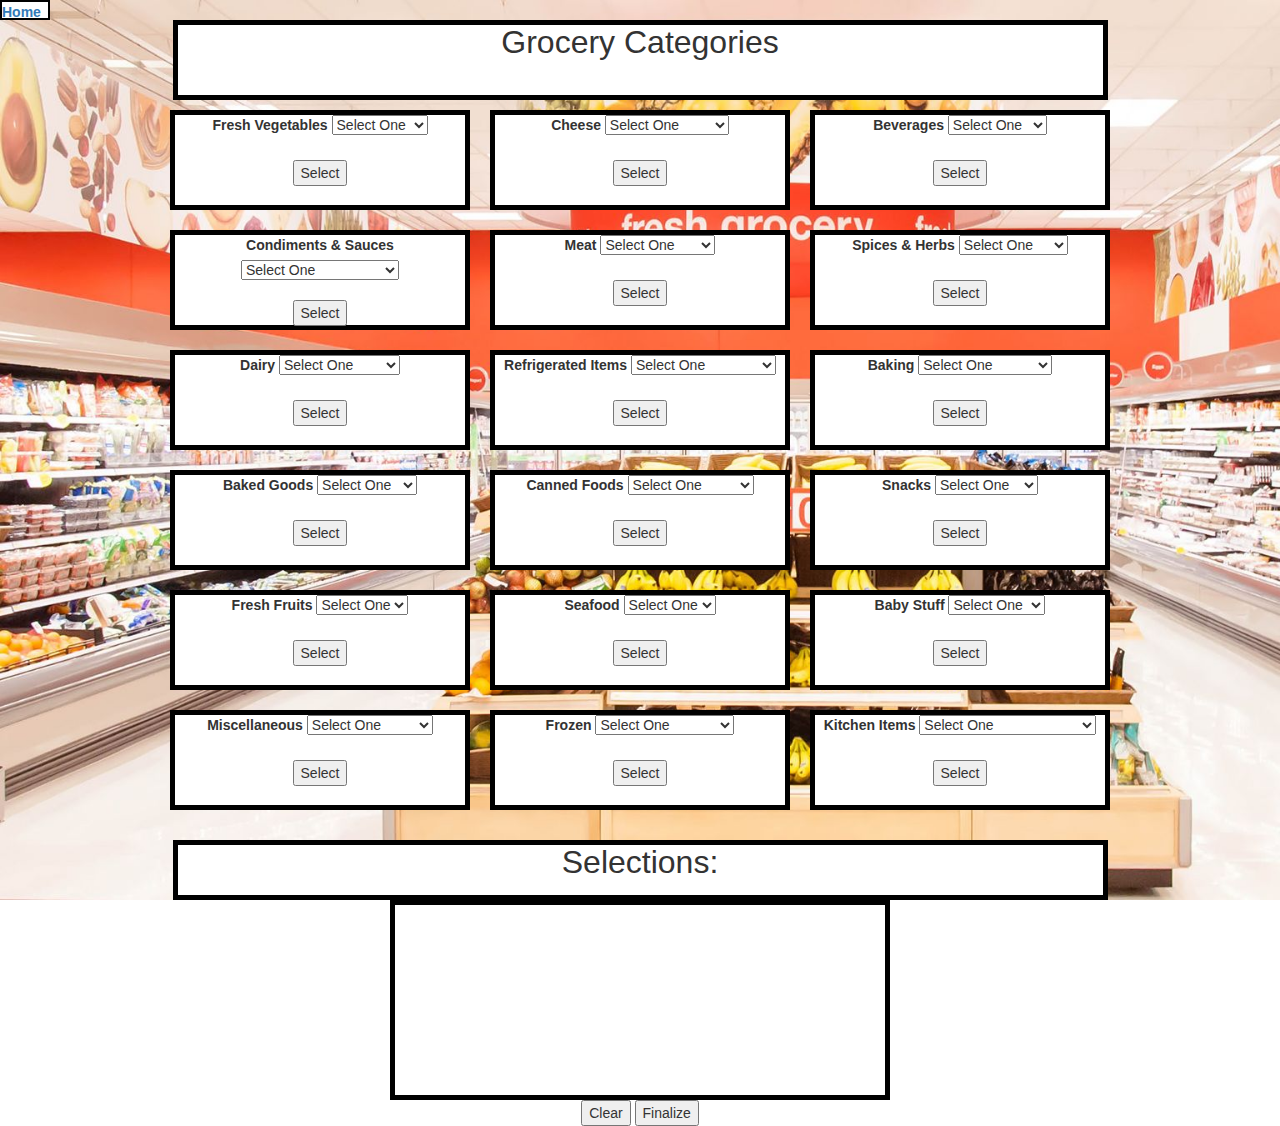
<file: grocerylist/target/classes/static/groceries.html>
<!DOCTYPE html>
<html lang="en">

<head>
    <meta charset="UTF-8">
    <meta name="viewport" content="width=device-width, initial-scale=1.0">
    <title>Groceries</title>
    <link rel="stylesheet" href="https://maxcdn.bootstrapcdn.com/bootstrap/3.3.7/css/bootstrap.min.css"
    integrity="sha384-BVYiiSIFeK1dGmJRAkycuHAHRg32OmUcww7on3RYdg4Va+PmSTsz/K68vbdEjh4u" crossorigin="anonymous">
    <link rel="stylesheet" href="capstonestyle.css">
    <style>
        body {
          background-image: url('./images/groceryaisle.jpg');
          background-repeat: no-repeat;
          background-size: cover;
          background-attachment: fixed;
        }
      </style>
      
</head>

<body>
    <div id="homebutton">
    <a href="http://localhost:8080">Home</a>
</div>
    <h2 id="top_headline">Grocery Categories</h2>
    <form>
    <div class="container">
        <div class="dropDown">
        <label for="freshVeg">Fresh Vegetables</label>
        <select id="freshVeg">
            <option value="">Select One</option>
            <option value="Asparagus - Fresh Vegetables">Asparagus</option>
            <option value="Broccoli - Fresh Vegetables">Broccoli</option>
            <option value="Carrots - Fresh Vegetables">Carrots</option>
            <option value="Cauliflower - Fresh Vegetables">Cauliflower</option>
            <option value="Celery - Fresh Vegetables">Celery</option>
            <option value="Corn - Fresh Vegetables">Corn</option>
            <option value="Cucumbers - Fresh Vegetables">Cucumbers</option>
            <option value="Lettuce - Fresh Vegetables">Lettuce</option>
            <option value="Mushrooms - Fresh Vegetables">Mushrooms</option>
            <option value="Onions - Fresh Vegetables">Onions</option>
            <option value="Peppers - Fresh Vegetables">Peppers</option>
            <option value="Potatoes - Fresh Vegetables">Potatoes</option>
            <option value="Spinach - Fresh Vegetables">Spinach</option>
            <option value="Squash - Fresh Vegetables">Squash</option>
            <option value="Zucchini - Fresh Vegetables">Zucchini</option>
            <option value="Tomatoes - Fresh Vegetables">Tomatoes</option>
            <option value="Greens - Fresh Vegetables">Greens</option>

        </select><br><br>
        <button type="button" onclick="addCategory('freshVeg')">Select</button>
        <br><br>
    </div>
    <div class="dropDown">
        <label for="cheese">Cheese</label>
        <select id="cheese">
            <option value="">Select One</option>
            <option value="Bleu Cheese - Cheese">Bleu Cheese</option>
            <option value="Cheddar - Cheese">Cheddar</option>
            <option value="Cottage Cheese - Cheese">Cottage Cheese</option>
            <option value="Cream Cheese - Cheese">Cream Cheese</option>
            <option value="Feta - Cheese">Feta</option>
            <option value="Goat Cheese - Cheese">Goat Cheese</option>
            <option value="Mozzarella - Cheese">Mozzarella</option>
            <option value="Parmesan - Cheese">Parmesan</option>
            <option value="Provolone - Cheese">Provolone</option>
            <option value="Ricotta - Cheese">Ricotta</option>
            <option value="Sandwich slices - Cheese">Sandwich slices</option>
            <option value="Swiss - Cheese">Swiss</option>
        </select>
        <br><br>
        <button type="button" onclick="addCategory('cheese')">Select</button>
        <br><br>
    </div>
    <div class="dropDown">
        <label for="beverages">Beverages</label>
        <select id="beverages">
            <option value="">Select One</option>
            <option value="Beer - Beverages">Beer</option>
            <option value="Club Soda - Beverages">Club Soda</option>
            <option value="Champagne - Beverages">Champagne</option>
            <option value="Milk - Beverages">Milk</option>
            <option value="Juice - Beverages">Juice</option>
            <option value="Mixers - Beverages">Mixers</option>
            <option value="Red Wine - Beverages">Red Wine</option>
            <option value="White Wine - Beverages">White Wine</option>
            <option value="Saké - Beverages">Saké</option>
            <option value="Soda pop - Beverages">Soda pop</option>
            <option value="Sports drink - Beverages">Sports drink</option>
            <option value="Tonic - Beverages">Tonic</option>
        </select>
        <br><br>
        <button type="button" onclick="addCategory('beverages')">Select</button>
        <br><br>
    </div>
    <div class="dropDown">
        <label for="condiments">Condiments & Sauces</label>
        <select id="condiments">
            <option value="">Select One</option>
            <option value="BBQ sauce - Condiments & Sauces">BBQ sauce</option>
            <option value="Gravy - Condiments & Sauces">Gravy</option>
            <option value="Honey - Condiments & Sauces">Honey</option>
            <option value="Hot sauce - Condiments & Sauces">Hot sauce</option>
            <option value="Jam - Condiments & Sauces">Jam</option>
            <option value="Ketchup - Condiments & Sauces">Ketchup</option>
            <option value="Mayonnaise - Condiments & Sauces">Mayonnaise</option>
            <option value="Pasta sauce - Condiments & Sauces">Pasta sauce</option>
            <option value="Relish - Condiments & Sauces">Relish</option>
            <option value="Salad dressing - Condiments & Sauces">Salad dressing</option>
            <option value="Salsa - Condiments & Sauces">Salsa</option>
            <option value="Soy sauce - Condiments & Sauces">Soy sauce</option>
            <option value="Steak sauce - Condiments & Sauces">Steak sauce</option>
            <option value="Syrup - Condiments & Sauces">Syrup</option>
            <option value="Worcestershire sauce - Condiments & Sauces">Worcestershire sauce</option>
            <option value="Jelly - Condiments & Sauces">Jelly</option>
            <option value="Preserves - Condiments & Sauces">Preserves</option>
            <option value="Mustard - Condiments & Sauces">Mustard</option>
        </select>
        <br><br>
        <button type="button" onclick="addCategory('condiments')">Select</button>
        <br><br>
    </div>
    <div class="dropDown">
        <label for="meat">Meat</label>
        <select id="meat">
            <option value="">Select One</option>
            <option value="Bacon - Meat">Bacon</option>
            <option value="Beef - Meat">Beef</option>
            <option value="Chicken - Meat">Chicken</option>
            <option value="Ground beef - Meat">Ground beef</option>
            <option value="Ham - Meat">Ham</option>
            <option value="Hot dogs - Meat">Hot dogs</option>
            <option value="Lunchmeat - Meat">Lunchmeat</option>
            <option value="Turkey - Meat">Turkey</option>
            <option value="Pork - Meat">Pork</option>
            <option value="Ground Turkey - Meat">Ground Turkey</option>
            <option value="Sausage - Meat">Sausage</option>
        </select>
        <br><br>
        <button type="button" onclick="addCategory('meat')">Select</button>
        <br><br>
    </div>
    <div class="dropDown">
        <label for="spices">Spices & Herbs</label>
        <select id="spices">
            <option value="">Select One</option>
            <option value="Basil - Spices & Herbs">Basil</option>
            <option value="Black pepper - Spices & Herbs">Black pepper</option>
            <option value="Cilantro - Spices & Herbs">Cilantro</option>
            <option value="Cinnamon - Spices & Herbs">Cinnamon</option>
            <option value="Garlic - Spices & Herbs">Garlic</option>
            <option value="Ginger - Spices & Herbs">Ginger</option>
            <option value="Mint - Spices & Herbs">Mint</option>
            <option value="Oregano - Spices & Herbs">Oregano</option>
            <option value="Paprika - Spices & Herbs">Paprika</option>
            <option value="Parsley - Spices & Herbs">Parsley</option>
            <option value="Red pepper - Spices & Herbs">Red pepper</option>
            <option value="Salt - Spices & Herbs">Salt</option>
            <option value="Vanilla extract - Spices & Herbs">Vanilla extract</option>
        </select>
        <br><br>
        <button type="button" onclick="addCategory('spices')">Select</button>
        <br><br>
    </div>
    <div class="dropDown">
        <label for="dairy">Dairy</label>
        <select id="dairy">
            <option value="">Select One</option>
            <option value="Butter - Dairy">Butter</option>
            <option value="Cottage cheese - Dairy">Cottage cheese</option>
            <option value="Half &amp; half - Dairy">Half &amp; half</option>
            <option value="Milk - Dairy">Milk</option>
            <option value="Sour cream - Dairy">Sour cream</option>
            <option value="Whipped cream - Dairy">Whipped cream</option>
            <option value="Yogurt - Dairy">Yogurt</option>
            <option value="Margarine - Dairy">Margarine</option>
        </select>
        <br><br>
        <button type="button" onclick="addCategory('dairy')">Select</button>
        <br><br>
    </div>
    <div class="dropDown">
        <label for="refrigerated">Refrigerated Items</label>
        <select id="refrigerated">
            <option value="">Select One</option>
            <option value="Bagels - Refrigerated Items">Bagels</option>
            <option value="Chip dip - Refrigerated Items">Chip dip</option>
            <option value="Eggs - Refrigerated Items">Eggs</option>
            <option value="English muffins - Refrigerated Items">English muffins</option>
            <option value="Fruit juice - Refrigerated Items">Fruit juice</option>
            <option value="Hummus - Refrigerated Items">Hummus</option>
            <option value="Ready-bake breads - Refrigerated Items">Ready-bake breads</option>
            <option value="Tofu - Refrigerated Items">Tofu</option>
            <option value="Tortillas - Refrigerated Items">Tortillas</option>
        </select>
        <br><br>
        <button type="button" onclick="addCategory('refrigerated')">Select</button>
        <br><br>
    </div>
    <div class="dropDown">
        <label for="baking">Baking</label>
        <select id="baking">
            <option value="">Select One</option>
            <option value="Baking powder - Baking">Baking powder</option>
            <option value="Bread crumbs - Baking">Bread crumbs</option>
            <option value="Cake mix - Baking">Cake mix</option>
            <option value="Cake icing - Baking">Cake icing</option>
            <option value="Chocolate chips - Baking">Chocolate chips</option>
            <option value="Flour - Baking">Flour</option>
            <option value="Shortening - Baking">Shortening</option>
            <option value="Sugar - Baking">Sugar</option>
            <option value="Sugar substitute - Baking">Sugar substitute</option>
            <option value="Yeast - Baking">Yeast</option>
            <option value="Baking soda - Baking">Baking soda</option>
            <option value="Brownie Mix - Baking">Brownie Mix</option>
            <option value="Cake Decorations - Baking">Cake Decorations</option>
            <option value="Cocoa powder - Baking">Cocoa powder</option>
        </select>
        <br><br>
        <button type="button" onclick="addCategory('baking')">Select</button>
        <br><br>
    </div>
    <div class="dropDown">
        <label for="baked">Baked Goods</label>
        <select id="baked">
            <option value="">Select One</option>
            <option value="Bagels - Baked Goods">Bagels</option>
            <option value="Buns - Baked Goods">Buns</option>
            <option value="Cake - Baked Goods">Cake</option>
            <option value="Donuts - Baked Goods">Donuts</option>
            <option value="Fresh bread - Baked Goods">Fresh bread</option>
            <option value="Pie - Baked Goods">Pie</option>
            <option value="Pita bread - Baked Goods">Pita bread</option>
            <option value="Sliced bread - Baked Goods">Sliced bread</option>
            <option value="Croissants - Baked Goods">Croissants</option>
            <option value="Rolls - Baked Goods">Rolls</option>
            <option value="Cookies - Baked Goods">Cookies</option>
            <option value="Pastries - Baked Goods">Pastries</option>
        </select>
        <br><br>
        <button type="button" onclick="addCategory('baked')">Select</button>
        <br><br>
    </div>
    <div class="dropDown">
        <label for="canned">Canned Foods</label>
        <select id="canned">
            <option value="">Select One</option>
            <option value="Applesauce - Canned Foods">Applesauce</option>
            <option value="Baked beans - Canned Foods">Baked beans</option>
            <option value="Broth - Canned Foods">Broth</option>
            <option value="Fruit - Canned Foods">Fruit</option>
            <option value="Olives - Canned Foods">Olives</option>
            <option value="Tinned meats - Canned Foods">Tinned meats</option>
            <option value="Tuna - Canned Foods">Tuna</option>
            <option value="Soup - Canned Foods">Soup</option>
            <option value="Tomatoes - Canned Foods">Tomatoes</option>
            <option value="Veggies - Canned Foods">Veggies</option>
            <option value="Canned Chicken - Canned Foods">Canned Chicken</option>
            <option value="Chilli - Canned Foods">Chilli</option>
        </select>
        <br><br>
        <button type="button" onclick="addCategory('canned')">Select</button>
        <br><br>
    </div>
    <div class="dropDown">
        <label for="snacks">Snacks</label>
        <select id="snacks">
            <option value="">Select One</option>
            <option value="Candy - Snacks">Candy</option>
            <option value="Gum - Snacks">Gum</option>
            <option value="Cookies - Snacks">Cookies</option>
            <option value="Crackers - Snacks">Crackers</option>
            <option value="Dried fruit - Snacks">Dried fruit</option>
            <option value="Granola bars - Snacks">Granola bars</option>
            <option value="Mix - Snacks">Mix</option>
            <option value="Nuts - Snacks">Nuts</option>
            <option value="Seeds - Snacks">Seeds</option>
            <option value="Oatmeal - Snacks">Oatmeal</option>
            <option value="Popcorn - Snacks">Popcorn</option>
            <option value="Potato Chips - Snacks">Potato Chips</option>
            <option value="Pretzels - Snacks">Pretzels</option>
        </select>
        <br><br>
        <button type="button" onclick="addCategory('snacks')">Select</button>
        <br><br>
    </div>
    <div class="dropDown">
        <label for="fruit">Fresh Fruits</label>
        <select id="fruit">
            <option value="">Select One</option>
            <option value="Apples - Fresh Fruits">Apples</option>
            <option value="Avocados - Fresh Fruits">Avocados</option>
            <option value="Bananas - Fresh Fruits">Bananas</option>
            <option value="Berries - Fresh Fruits">Berries</option>
            <option value="Cherries - Fresh Fruits">Cherries</option>
            <option value="Grapefruit - Fresh Fruits">Grapefruit</option>
            <option value="Grapes - Fresh Fruits">Grapes</option>
            <option value="Kiwis - Fresh Fruits">Kiwis</option>
            <option value="Lemons - Fresh Fruits">Lemons</option>
            <option value="Melon - Fresh Fruits">Melon</option>
            <option value="Nectarines - Fresh Fruits">Nectarines</option>
            <option value="Oranges - Fresh Fruits">Oranges</option>
            <option value="Peaches - Fresh Fruits">Peaches</option>
            <option value="Pears - Fresh Fruits">Pears</option>
            <option value="Plums - Fresh Fruits">Plums</option>
            <option value="Limes - Fresh Fruits">Limes</option>
        </select>
        <br><br>
        <button type="button" onclick="addCategory('fruit')">Select</button>
        <br><br>
    </div>
    <div class="dropDown">
        <label for="seafood">Seafood</label>
        <select id="seafood">
            <option value="">Select One</option>
            <option value="Catfish - Seafood">Catfish</option>
            <option value="Crab - Seafood">Crab</option>
            <option value="Lobster - Seafood">Lobster</option>
            <option value="Mussels - Seafood">Mussels</option>
            <option value="Oysters - Seafood">Oysters</option>
            <option value="Salmon - Seafood">Salmon</option>
            <option value="Shrimp - Seafood">Shrimp</option>
            <option value="Tilapia - Seafood">Tilapia</option>
            <option value="Tuna - Seafood">Tuna</option>
        </select>
        <br><br>
        <button type="button" onclick="addCategory('seafood')">Select</button>
        <br><br>
    </div>
    <div class="dropDown">
        <label for="baby">Baby Stuff</label>
        <select id="baby">
            <option value="">Select One</option>
            <option value="Baby food - Baby Stuff">Baby food</option>
            <option value="Diapers - Baby Stuff">Diapers</option>
            <option value="Formula - Baby Stuff">Formula</option>
            <option value="Baby Lotion - Baby Stuff">Baby Lotion</option>
            <option value="Baby wash - Baby Stuff">Baby wash</option>
            <option value="Baby Wipes - Baby Stuff">Baby Wipes</option>
        </select>
        <br><br>
        <button type="button" onclick="addCategory('baby')">Select</button>
        <br><br>
    </div>
    <div class="dropDown">
        <label for="misc">Miscellaneous</label>
        <select id="misc">
            <option value="">Select One</option>
            <option value="Bouillon cubes - Misc">Bouillon cubes</option>
            <option value="Cereal - Misc">Cereal</option>
            <option value="Coffee Filters - Misc">Coffee Filters</option>
            <option value="Instant potatoes - Misc">Instant potatoes</option>
            <option value="Lemon juice - Misc">Lemon juice</option>
            <option value="Mac & cheese - Misc">Mac &amp; cheese</option>
            <option value="Olive oil - Misc">Olive oil</option>
            <option value="Packaged meals - Misc">Packaged meals</option>
            <option value="Pancake mix - Misc">Pancake mix</option>
            <option value="Pasta - Misc">Pasta</option>
            <option value="Peanut butter - Misc">Peanut butter</option>
            <option value="Pickles - Misc">Pickles</option>
            <option value="Rice - Misc">Rice</option>
            <option value="Tea - Misc">Tea</option>
            <option value="Vegetable oil - Misc">Vegetable oil</option>
            <option value="Vinegar - Misc">Vinegar</option>
            <option value="Waffle mix - Misc">Waffle mix</option>
            <option value="Lime juice - Misc">Lime juice</option>
            <option value="Coffee Ground - Misc">Coffee Ground</option>
            <option value="Coffee Beans - Misc">Coffee Beans</option>
        </select>
        <br><br>
        <button type="button" onclick="addCategory('misc')">Select</button>
        <br><br>
    </div>
    <div class="dropDown">
        <label for="frozen">Frozen</label>
        <select id="frozen">
            <option value="">Select One</option>
            <option value="Frozen Breakfasts - Frozen">Frozen Breakfasts</option>
            <option value="Frozen Burritos - Frozen">Frozen Burritos</option>
            <option value="Fish sticks - Frozen">Fish sticks</option>
            <option value="Fries - Frozen">Fries</option>
            <option value="Tater tots - Frozen">Tater tots</option>
            <option value="Ice cream - Frozen">Ice cream</option>
            <option value="Sorbet - Frozen">Sorbet</option>
            <option value="Juice concentrate - Frozen">Juice concentrate</option>
            <option value="Pizza - Frozen">Pizza</option>
            <option value="Pizza Rolls - Frozen">Pizza Rolls</option>
            <option value="Popsicles - Frozen">Popsicles</option>
            <option value="TV Dinners - Frozen">TV Dinners</option>
            <option value="Frozen Vegetables - Frozen">Frozen Vegetables</option>
        </select>
        <br><br>
        <button type="button" onclick="addCategory('frozen')">Select</button>
        <br><br>
    </div>
    <div class="dropDown">
        <label for="kitchen">Kitchen Items</label>
        <select id="kitchen">
            <option value="">Select One</option>
            <option value="Aluminum foil - Kitchen">Aluminum foil</option>
            <option value="Napkins - Kitchen">Napkins</option>
            <option value="Non-stick spray - Kitchen">Non-stick spray</option>
            <option value="Paper towels - Kitchen">Paper towels</option>
            <option value="Plastic wrap - Kitchen">Plastic wrap</option>
            <option value="Sandwich / Freezer bags - Kitchen">Sandwich / Freezer bags</option>
            <option value="Wax paper - Kitchen">Wax paper</option>
        </select>
        <br><br>
        <button type="button" onclick="addCategory('kitchen')">Select</button>
        <br><br>
    </div>
</div>
</form>

    <br>
    <h2 id="list_title">Selections:</h2>
    <div id="selected-items-container">
        <span id="groceryList">
        </span>
      </div>
      <div id="buttons">
        <button type="button" onclick="clearSelections()">Clear</button>
        <button type="button" onclick="showSelection()">Finalize</button>
    </div>
 

    <script>
        function addCategory(categoryId) {
            var category = document.getElementById(categoryId).value;
            var list = document.getElementById("groceryList");
            var entry = document.createElement("li");
            entry.appendChild(document.createTextNode(category));
            list.appendChild(entry);
        }
        function clearSelections() {
            var list = document.getElementById("groceryList");
            while (list.firstChild) {
                list.removeChild(list.firstChild);
            }
        }
        function showSelection() {
            var list = document.getElementById("groceryList");
            var category = [];
            for (var i = 0; i < list.children.length; i++) {
                var chosenCategory = list.children[i].textContent;
                category.push(chosenCategory);
            }

            function downloadTextFile(text, filename) {
            var textFile;
            var downloadLink;

            textFile = new Blob([text], { type: "text/plain" });
            downloadLink = document.createElement("a");
            downloadLink.download = filename;
            downloadLink.href = window.URL.createObjectURL(textFile);
            downloadLink.style.display = "none";
            document.body.appendChild(downloadLink);
            downloadLink.click();
        }

        function exportTableToTXT(filename) {
            var list = document.getElementById("groceryList");
            var category = [];
            for (var i = 0; i < list.children.length; i++) {
                var chosenCategory = list.children[i].textContent;
                category.push(chosenCategory);
            }
            var text = category.join("\n");

            downloadTextFile(text, filename);
        }


           var message = "You have selected: " + category.join(", ");
          alert(message);
           exportTableToTXT('Shopping_List.txt');
           clearSelections();
       }


    </script>
     
    <script type="text/javascript" th:src="@{/webjars/jquery/3.2.1/jquery.min.js/}"></script>
    <script type="text/javascript" th:src="@{/webjars/bootstrap/3.3.7/js/bootstrap.min.js}"></script>
    <script src="https://maxcdn.bootstrapcdn.com/bootstrap/3.3.7/js/bootstrap.min.js"></script>

</body>

</html>
</file>
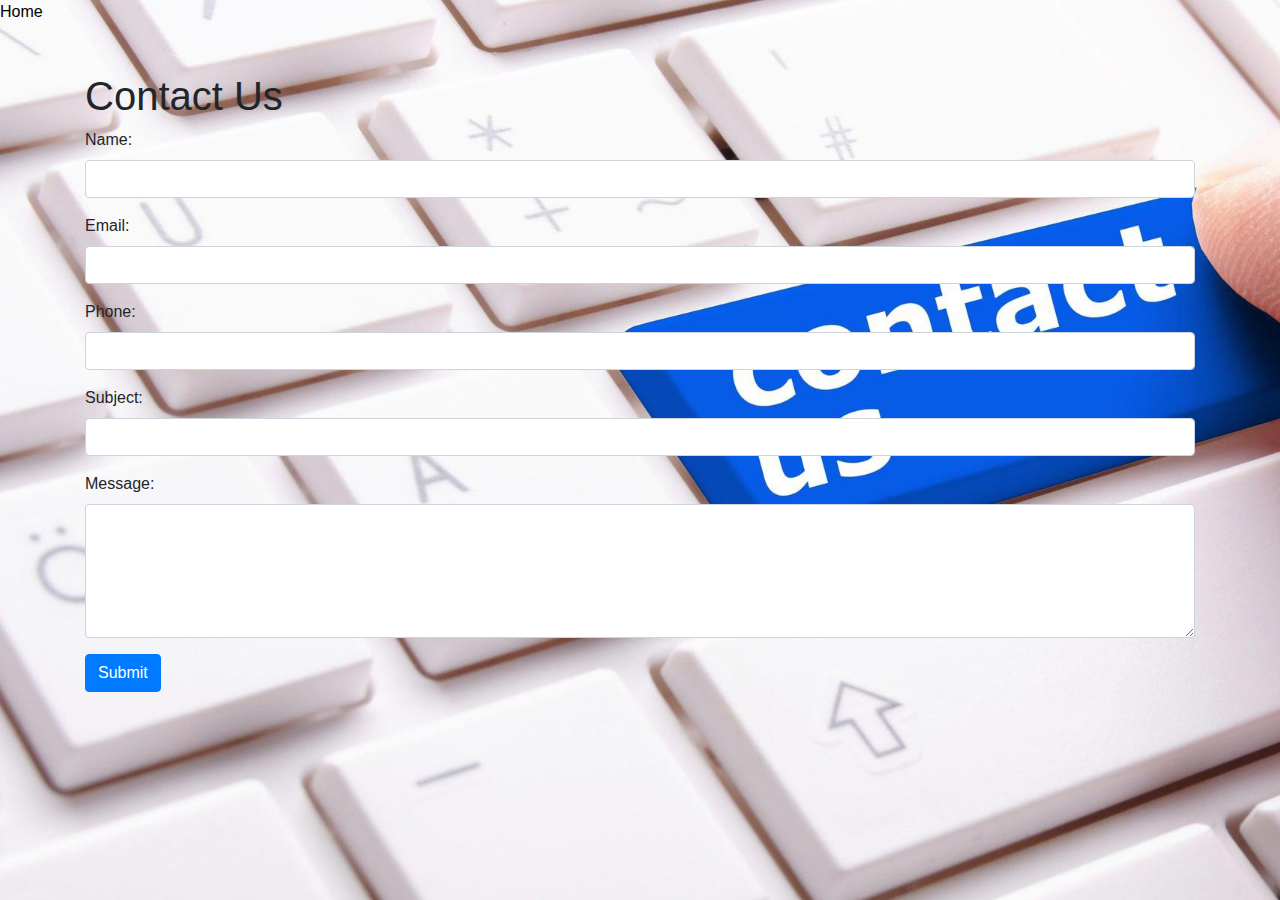
<file: grocerylist/target/classes/templates/contactUs.html>
<!DOCTYPE html>
<html xmlns:th="http://www.thymeleaf.org">
<head>
    <meta charset="UTF-8">
    <meta name="viewport" content="width=device-width, initial-scale=1.0">
    <title>Contact Us</title>
    <link rel="stylesheet" href="https://maxcdn.bootstrapcdn.com/bootstrap/4.5.2/css/bootstrap.min.css">
    	<style>
  body {
    background-image: url('./images/contact.jpg');
    background-repeat: no-repeat;
    background-size: cover;
    background-attachment: fixed;
  }
</style>
</head>
<body>
<div id="homebutton">
    <a href="http://localhost:8080" style="color: black">Home</a><br>
</div>
    <div class="container">
        <h1 class="mt-5">Contact Us</h1>
        <form th:action="@{/contactUs}" method="POST" th:object="${contact}">
            <div class="form-group">
                <label for="name">Name:</label>
                <input type="text" class="form-control" id="name" name="name" th:field="*{name}" required>
            </div>
            <div class="form-group">
                <label for="email">Email:</label>
                <input type="email" class="form-control" id="email" name="email" th:field="*{email}" required>
            </div>
            <div class="form-group">
                <label for="phone">Phone:</label>
                <input type="tel" class="form-control" id="phone" name="phone" th:field="*{phone}" required>
            </div>
            <div class="form-group">
                <label for="subject">Subject:</label>
                <input type="text" class="form-control" id="subject" name="subject" th:field="*{subject}" required>
            </div>
            <div class="form-group">
                <label for="message">Message:</label>
                <textarea class="form-control" id="message" name="message" rows="5" th:field="*{message}" required></textarea>
            </div>
            <button type="submit" class="btn btn-primary">Submit</button>
        </form>
    </div>

   
    <script src="https://maxcdn.bootstrapcdn.com/bootstrap/4.5.2/js/bootstrap.min.js"></script>
</body>
</html>
</file>
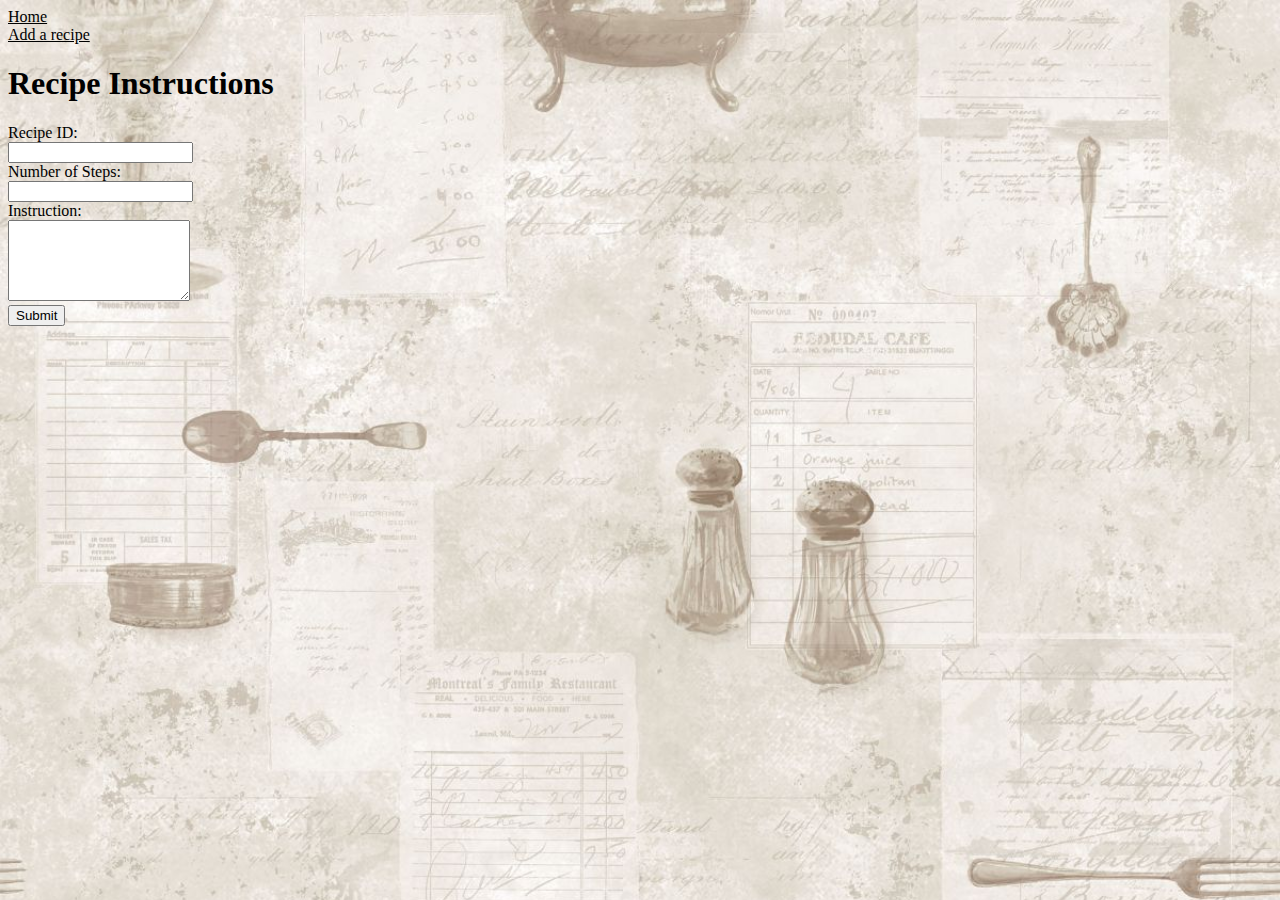
<file: grocerylist/target/classes/templates/instructions.html>
<!DOCTYPE html>
<html xmlns:th="http://www.thymeleaf.org">
<head>
	<title>Recipe Instructions</title>
	<link rel="stylesheet" type="text/css"
  th:href="@{/webjars/bootstrap/3.3.7/css/bootstrap.min.css}" />
	<style>
  body {
    background-image: url('./images/recipe.jpg');
    background-repeat: no-repeat;
    background-size: cover;
    background-attachment: fixed;
  }
</style>
</head>
<body>
<div id="homebutton">
    <a href="http://localhost:8080" style="color: black">Home</a><br>
    <a href="recipes" style="color: black">Add a recipe</a>    
</div>
 <div class="container">
        <h1 class="mt-5">Recipe Instructions</h1>
        <form th:action="@{/instructions}" method="POST" th:object="${instructions}">
            <div class="form-group"></div>
	
		<label for="recipeId">Recipe ID:</label><br>
		<input type="number" id="recipeId" name="recipeId"><br>

		<label for="stepNumber">Number of Steps:</label><br>
		<input type="number" id="stepNumber" name="stepNumber"><br>

		<label for="instructionText">Instruction:</label><br>
		<textarea class="form-control" id="instructionText" name="instructionText" rows="5"></textarea><br>
		<input type="submit" value="Submit">
	</form>
	</div>
</body>
</html>
</file>
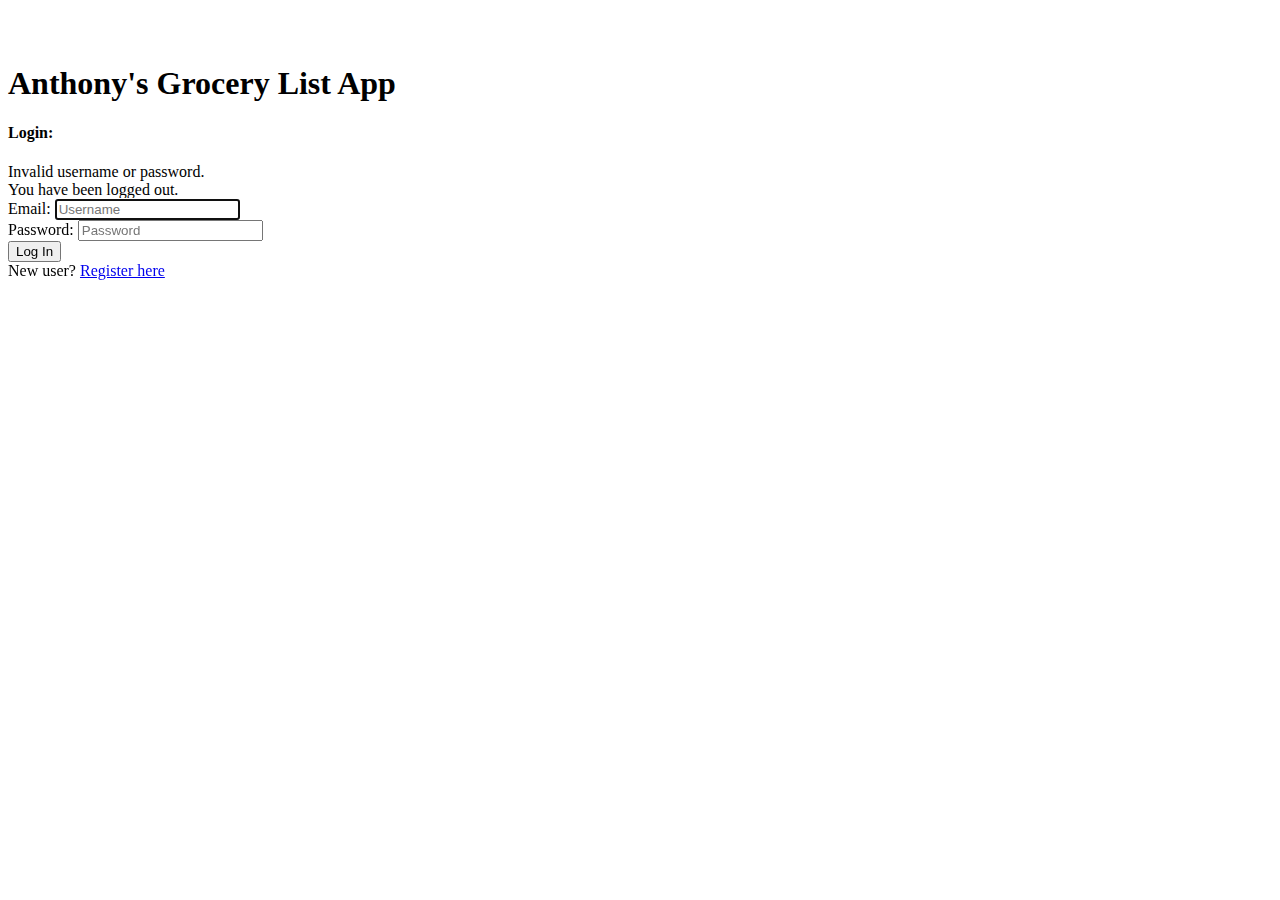
<file: grocerylist/target/classes/templates/login.html>
<!DOCTYPE html>
<html xmlns:th="http://www.thymeleaf.org">
<head>
<meta charset="utf-8" />
<meta http-equiv="X-UA-Compatible" content="IE=edge" />
<meta name="viewport" content="width=device-width, initial-scale=1" />
<link rel="stylesheet" type="text/css"
  th:href="@{/webjars/bootstrap/3.3.7/css/bootstrap.min.css}" />

<title>Anthony's App</title>
</head>
<body>

  <br>
  <br>

  <div class="container">

     <div class="row">
        <div class="col-md-6 col-md-offset-3">
           <h1>Anthony's Grocery List App</h1>
           <h4>Login:</h4>
           <form th:action="@{/login}" method="post">
              <div th:if="${param.error}">
                 <div class="alert alert-danger">Invalid username or
                    password.</div>
              </div>
              <div th:if="${param.logout}">
                 <div class="alert alert-info">You have been logged out.</div>
              </div>
              <div class="form-group">
                 <label for="username">Email</label>: <input type="text"
                    id="username" name="username" class="form-control"
                    autofocus="autofocus" placeholder="Username" />
              </div>
              <div class="form-group">
                 <label for="password">Password</label>: <input type="password"
                    id="password" name="password" class="form-control"
                    placeholder="Password" />
              </div>
              <div class="form-group">
                 <div class="row">
                    <div class="col-sm-6 col-sm-offset-3">
                       <input type="submit" name="login-submit" id="login-submit"
                          class="form-control btn btn-primary" value="Log In" />
                    </div>
                 </div>
              </div>
              <div class="form-group">
                 <span>New user? <a href="/" th:href="@{/registration}">Register
                       here</a></span>
              </div>
           </form>
        </div>
     </div>
  </div>
  <script type="text/javascript"
     th:src="@{/webjars/jquery/3.2.1/jquery.min.js/}"></script>
  <script type="text/javascript"
     th:src="@{/webjars/bootstrap/3.3.7/js/bootstrap.min.js}"></script>

</body>
</html>
</file>
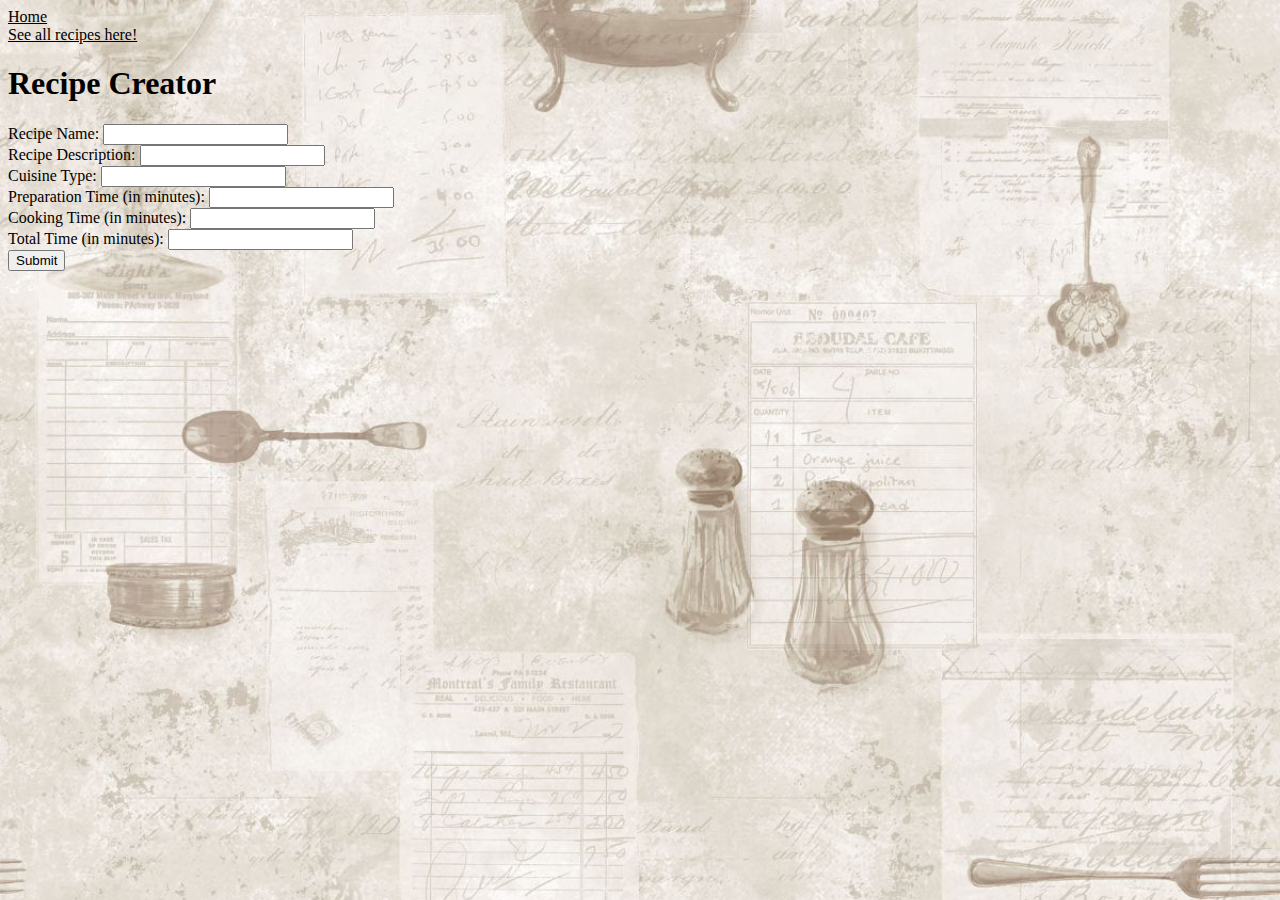
<file: grocerylist/target/classes/templates/recipes.html>
<!DOCTYPE html>
<html xmlns:th="http://www.thymeleaf.org">
<head>
<link rel="stylesheet" type="text/css"
  th:href="@{/webjars/bootstrap/3.3.7/css/bootstrap.min.css}" />
	<style>
  body {
    background-image: url('./images/recipe.jpg');
    background-repeat: no-repeat;
    background-size: cover;
    background-attachment: fixed;
  }
</style>
	<title>Recipe Information</title>
</head>
<body>
 <div id="homebutton">
    <a href="http://localhost:8080" style="color: black">Home</a><br>
    <a href="allRecipes" style="color: black">See all recipes here!</a>
</div>
 <div class="container">
        <h1 class="mt-5">Recipe Creator</h1>
        <form th:action="@{/saveRecipe}" method="POST" th:object="${recipe}">
            <div class="form-group"></div>
	
		<label for="recipeName">Recipe Name:</label>
		<input type="text" id="recipeName" name="recipeName"><br>

		<label for="recipeDescription">Recipe Description:</label>
		<input type="text" id="recipeDescription" name="recipeDescription"><br>

		<label for="cuisineType">Cuisine Type:</label>
		<input type="text" id="cuisineType" name="cuisineType"><br>

		<label for="preparationTime">Preparation Time (in minutes):</label>
		<input type="number" id="preparationTime" name="preparationTime"><br>

		<label for="cookingTime">Cooking Time (in minutes):</label>
		<input type="number" id="cookingTime" name="cookingTime"><br>

		<label for="totalTime">Total Time (in minutes):</label>
		<input type="number" id="totalTime" name="totalTime"><br>

		<input type="submit" value="Submit">
		<!-- <input type="hidden" th:value="*{recipeId}" th:attr="name='recipeId'" name="recipeId" id="recipeId"/>  -->
	</form>
	</div>
</body>
</html>
</file>
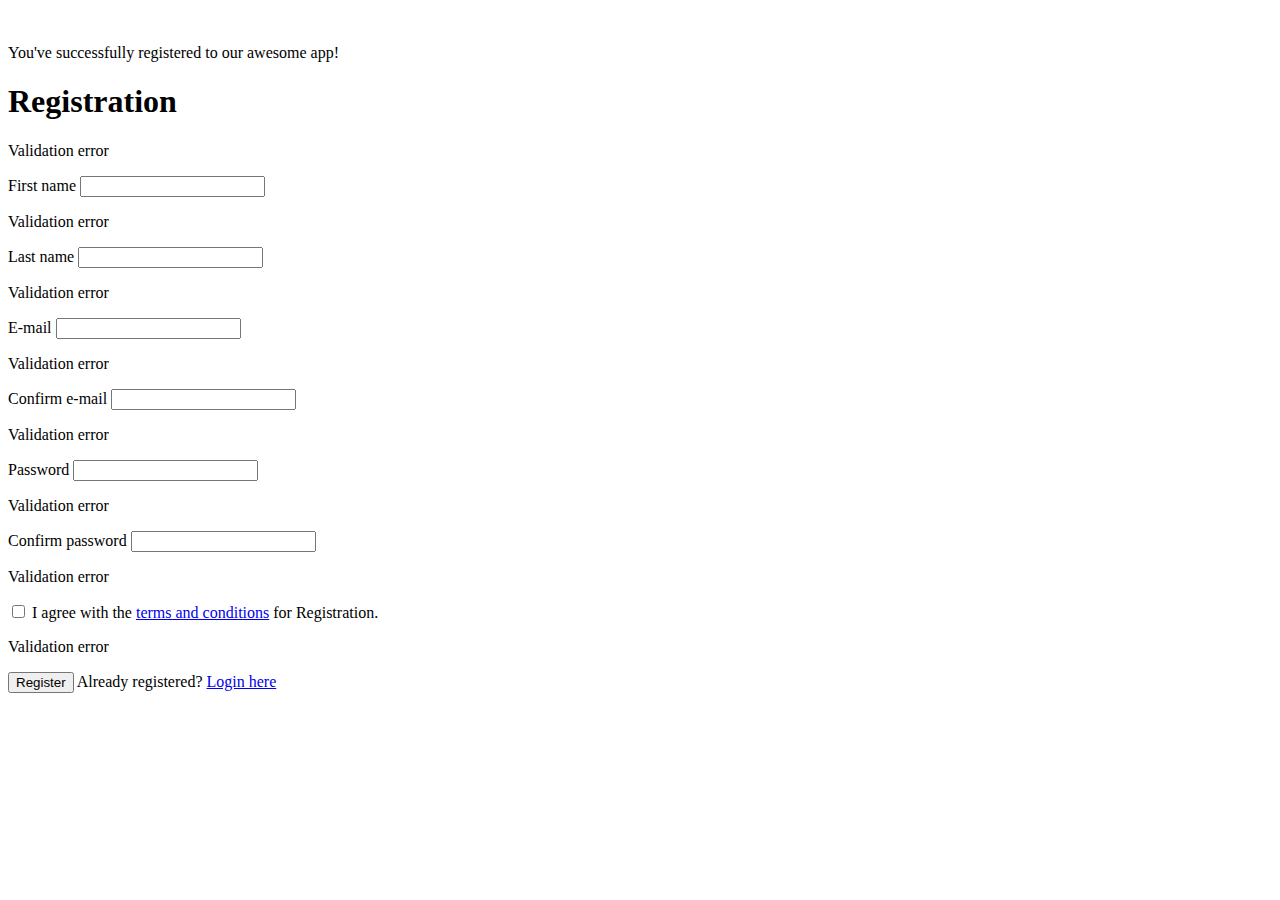
<file: grocerylist/target/classes/templates/registration.html>
<!DOCTYPE html>
<html xmlns:th="http://www.thymeleaf.org">
<head>
<meta charset="utf-8" />
<meta http-equiv="X-UA-Compatible" content="IE=edge" />
<meta name="viewport" content="width=device-width, initial-scale=1" />

<link rel="stylesheet" type="text/css"
  th:href="@{/webjars/bootstrap/3.3.7/css/bootstrap.min.css}" />

<title>User Registration</title>
</head>
<body>
 

  <br>
  <br>

  <div class="container">
     <div class="row">
        <div class="col-md-6 col-md-offset-3">

           <div th:if="${param.success}">
              <div class="alert alert-info">You've successfully registered
                 to our awesome app!</div>
           </div>

           <h1>Registration</h1>
           <form th:action="@{/registration}" th:object="${user}" method="post">

              <p class="error-message" th:if="${#fields.hasGlobalErrors()}"
                 th:each="error : ${#fields.errors('global')}" th:text="${error}">Validation
                 error</p>

              <div class="form-group"
                 th:classappend="${#fields.hasErrors('firstName')}? 'has-error':''">
                 <label for="firstName" class="control-label">First name</label> <input
                    id="firstName" class="form-control" th:field="*{firstName}" />
                 <p class="error-message"
                    th:each="error: ${#fields.errors('firstName')}"
                    th:text="${error}">Validation error</p>
              </div>
              <div class="form-group"
                 th:classappend="${#fields.hasErrors('lastName')}? 'has-error':''">
                 <label for="lastName" class="control-label">Last name</label> <input
                    id="lastName" class="form-control" th:field="*{lastName}" />
                 <p class="error-message"
                    th:each="error : ${#fields.errors('lastName')}"
                    th:text="${error}">Validation error</p>
              </div>
              <div class="form-group"
                 th:classappend="${#fields.hasErrors('email')}? 'has-error':''">
                 <label for="email" class="control-label">E-mail</label> <input
                    id="email" class="form-control" th:field="*{email}" />
                 <p class="error-message"
                    th:each="error : ${#fields.errors('email')}" th:text="${error}">Validation
                    error</p>
              </div>
              <div class="form-group"
                 th:classappend="${#fields.hasErrors('confirmEmail')}? 'has-error':''">
                 <label for="confirmEmail" class="control-label">Confirm
                    e-mail</label> <input id="confirmEmail" class="form-control"
                    th:field="*{confirmEmail}" />
                 <p class="error-message"
                    th:each="error : ${#fields.errors('confirmEmail')}"
                    th:text="${error}">Validation error</p>
              </div>
              <div class="form-group"
                 th:classappend="${#fields.hasErrors('password')}? 'has-error':''">
                 <label for="password" class="control-label">Password</label> <input
                    id="password" class="form-control" type="password"
                    th:field="*{password}" />
                 <p class="error-message"
                    th:each="error : ${#fields.errors('password')}"
                    th:text="${error}">Validation error</p>
              </div>
              <div class="form-group"
                 th:classappend="${#fields.hasErrors('confirmPassword')}? 'has-error':''">
                 <label for="confirmPassword" class="control-label">Confirm
                    password</label> <input id="confirmPassword" class="form-control"
                    type="password" th:field="*{confirmPassword}" />
                 <p class="error-message"
                    th:each="error : ${#fields.errors('confirmPassword')}"
                    th:text="${error}">Validation error</p>
              </div>
              <div class="form-group"
                 th:classappend="${#fields.hasErrors('terms')}? 'has-error':''">
                 <input id="terms" type="checkbox" th:field="*{terms}" />   <label
                    class="control-label" for="terms"> I agree with the <a
                    href="#">terms and conditions</a> for Registration.
                 </label>
                 <p class="error-message"
                    th:each="error : ${#fields.errors('terms')}" th:text="${error}">Validation
                    error</p>
              </div>
              <div class="form-group">
                 <button type="submit" class="btn btn-success">Register</button>
                 <span>Already registered? <a href="/" th:href="@{/login}">Login
                       here</a></span>
              </div>

           </form>
        </div>
     </div>
  </div>

  <script type="text/javascript"
     th:src="@{/webjars/jquery/3.2.1/jquery.min.js/}"></script>
  <script type="text/javascript"
     th:src="@{/webjars/bootstrap/3.3.7/js/bootstrap.min.js}"></script>
</body>
</html>
</file>
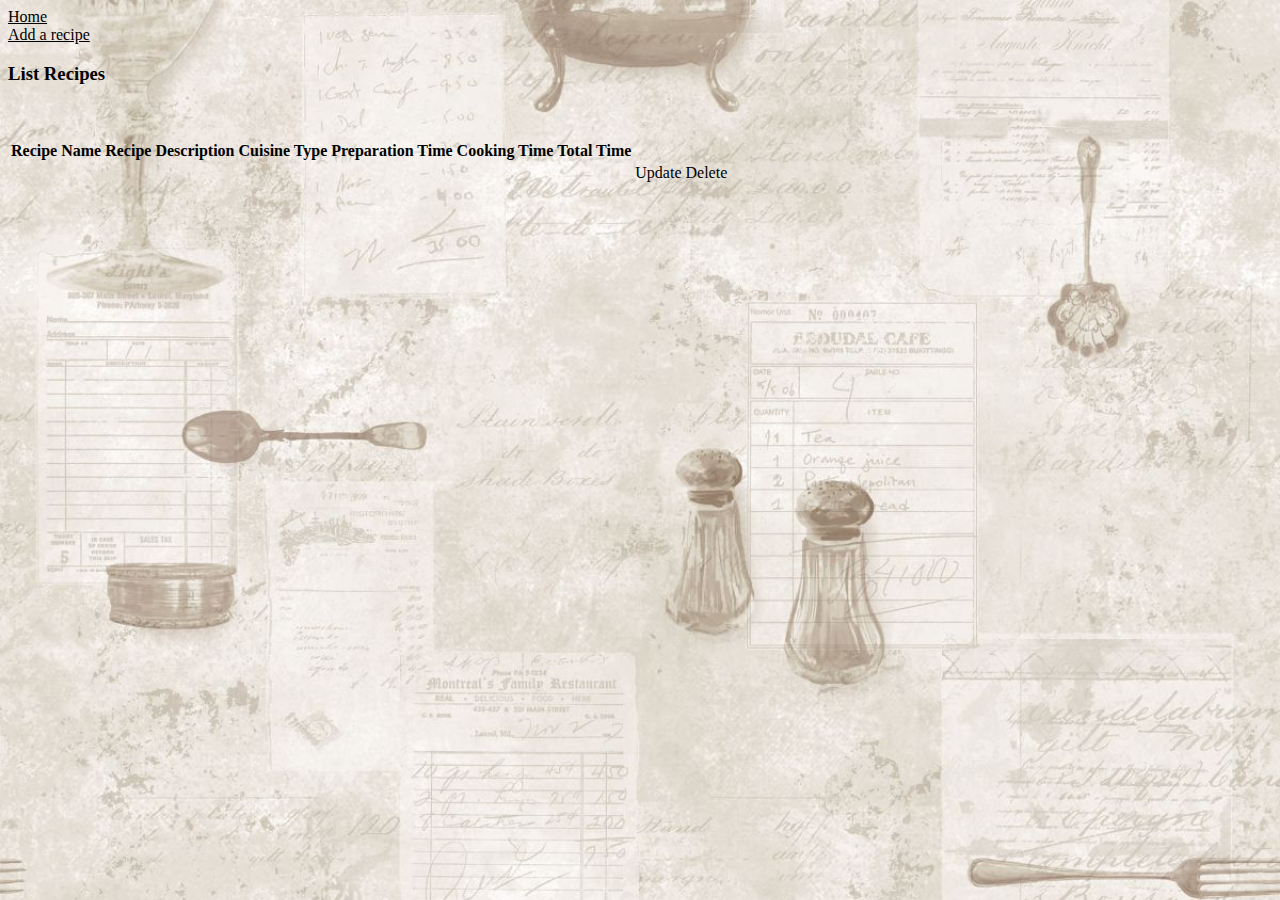
<file: grocerylist/target/classes/templates/search.html>
<html lang="en" xmlns:th="http://www.thymeleaf.org">
	
	<head>
    <meta charset="UTF-8">
    <meta name="viewport" content="width=device-width, initial-scale=1.0">
    <link rel="stylesheet" type="text/css"
  th:href="@{/webjars/bootstrap/3.3.7/css/bootstrap.min.css}" />
		<title>List Recipes</title>
<style>
  body {
    background-image: url('./images/recipe.jpg');
    background-repeat: no-repeat;
    background-size: cover;
    background-attachment: fixed;
  }
</style>

	</head>
	
	<body>
 <div id="homebutton">
    <a href="http://localhost:8080" style="color: black">Home</a><br>
    <a href="recipes" style="color: black">Add a recipe</a>    
</div>		
		<div class="container">
		
			<h3>List Recipes</h3>
			
		
			
			<br/><br/>
			<table class="table table-bordered table-striped">
			
				<thead>
					<tr>
						<th>Recipe Name</th>
						<th>Recipe Description</th>
						<th>Cuisine Type</th>
						<th>Preparation Time</th>
						<th>Cooking Time</th>
						<th>Total Time</th>
					</tr>
				</thead>
				<tbody>
					<tr th:each="recipe: ${recipes}">
						<td th:text="${recipe.recipeName}" />
						<td th:text="${recipe.recipeDescription}" />
						<td th:text="${recipe.cuisineType}" />
						<td th:text="${recipe.preparationTime}" />
						<td th:text="${recipe.cookingTime}" />
						<td th:text="${recipe.totalTime}" />
						<td>
						 	<a th:href="@{/showUpdateForm(recipeId=${recipe.recipeId})}" class="btn btn-info">Update</a>
						 	<a th:href="@{/deleteRecipe/{recipeId}(recipeId=${recipe.recipeId})}" class="btn btn-danger">Delete</a>  
						</td>
					</tr>
				</tbody>
				
			</table>
		</div>
		
		
	</body>
	
</html>
</file>
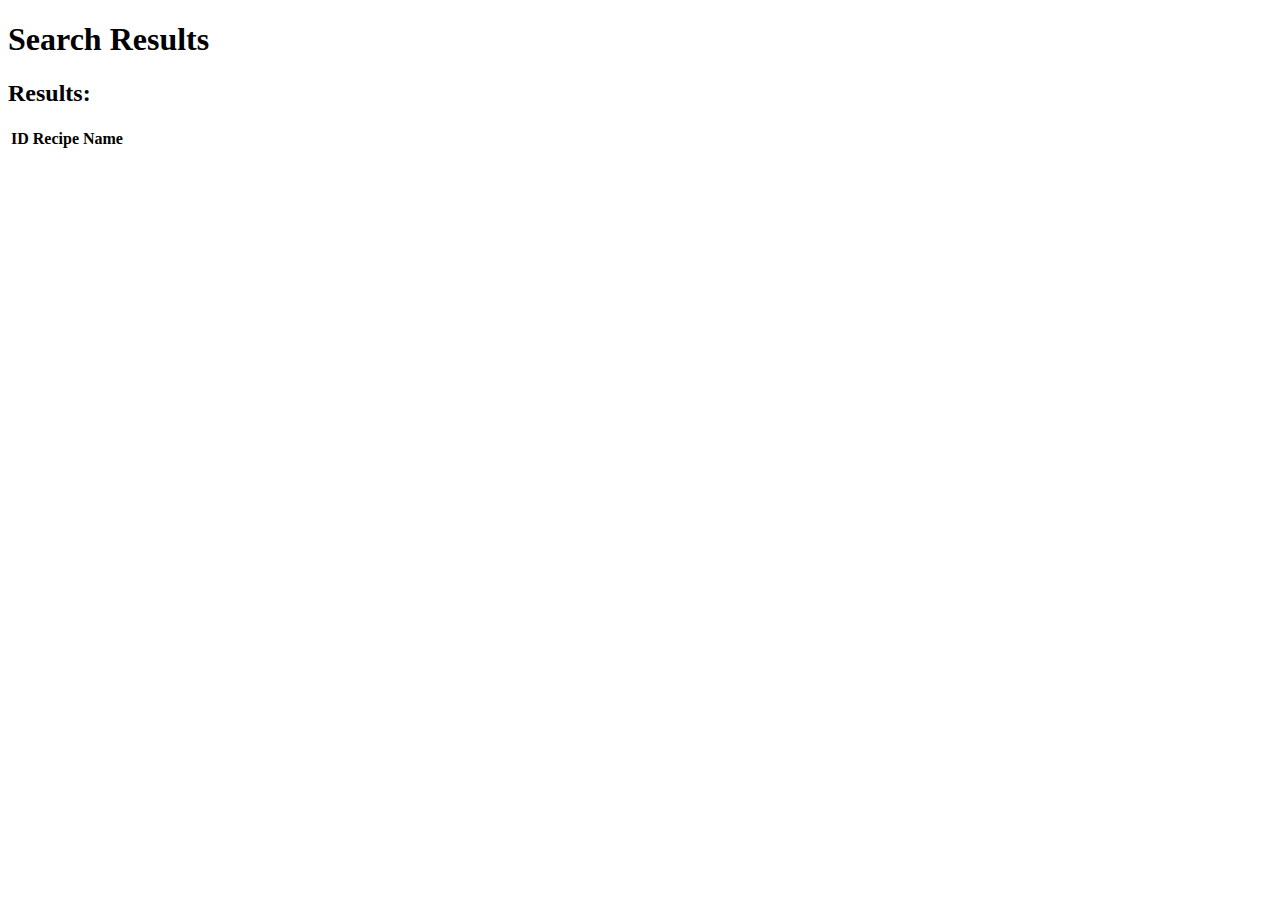
<file: grocerylist/target/classes/templates/searchResults.html>
<!DOCTYPE html>
<html xmlns:th="http://www.thymeleaf.org">
<head>
    <meta charset="UTF-8">
    <meta name="viewport" content="width=device-width, initial-scale=1.0">
    <title>Search Results</title>
</head>
<body>
    <h1>Search Results</h1>
    
    <h2>Results:</h2>
    <table>
        <thead>
            <tr>
                <th>ID</th>
                <th>Recipe Name</th>
            </tr>
        </thead>
        <tbody>
            <tr th:each="recipe : ${recipes}">
                <td th:text="${recipe.id}"></td>
                <td th:text="${recipe.recipeName}"></td>
            </tr>
        </tbody>
    </table> 
</body>
</html>
</file>
<file: grocerylist/target/classes/static/capstonestyle.css>
.container {
    display: flex;
    flex-wrap: wrap;
    justify-content: center;
  }
  
  .dropDown {
    width: 300px;
    height: 100px;
    border: 5px solid black;
    margin: 10px;
    text-align: center;
    background-color: white;
  }
  
  #top_headline {
    text-align: center;
    width: 935px;
    height: 80px;
    border: 5px solid black;
    margin: 0 auto;
    font-size: 32px;
    background-color: white;
  }

  #list_title {
    text-align: center;
    width: 935px;
    height: 60px;
    border: 5px solid black;
    margin: 0 auto;
    font-size: 32px;
    background-color: white;
  }

#listnamer {
	margin: 0 auto;
	width: 420px;
	height: 50px;
	background-color: white;
	padding: 8px;
	border: 5px solid black;
}

  #selected-items-container {
    width: 500px;
    height: 200px;
    border: 5px solid black;
    margin: 0 auto;
    overflow-y: scroll;
    padding: 10px;
    box-sizing: border-box;
    background-color: white;
    text-align: center;
  }

  #buttons {
    text-align: center;
    margin: 0 auto;
  }

  #homebutton {
    width: 50px;
    height: 20px;
    background-color: white;
    border: 2px solid black;
    font-weight: bold;
  }
</file>
